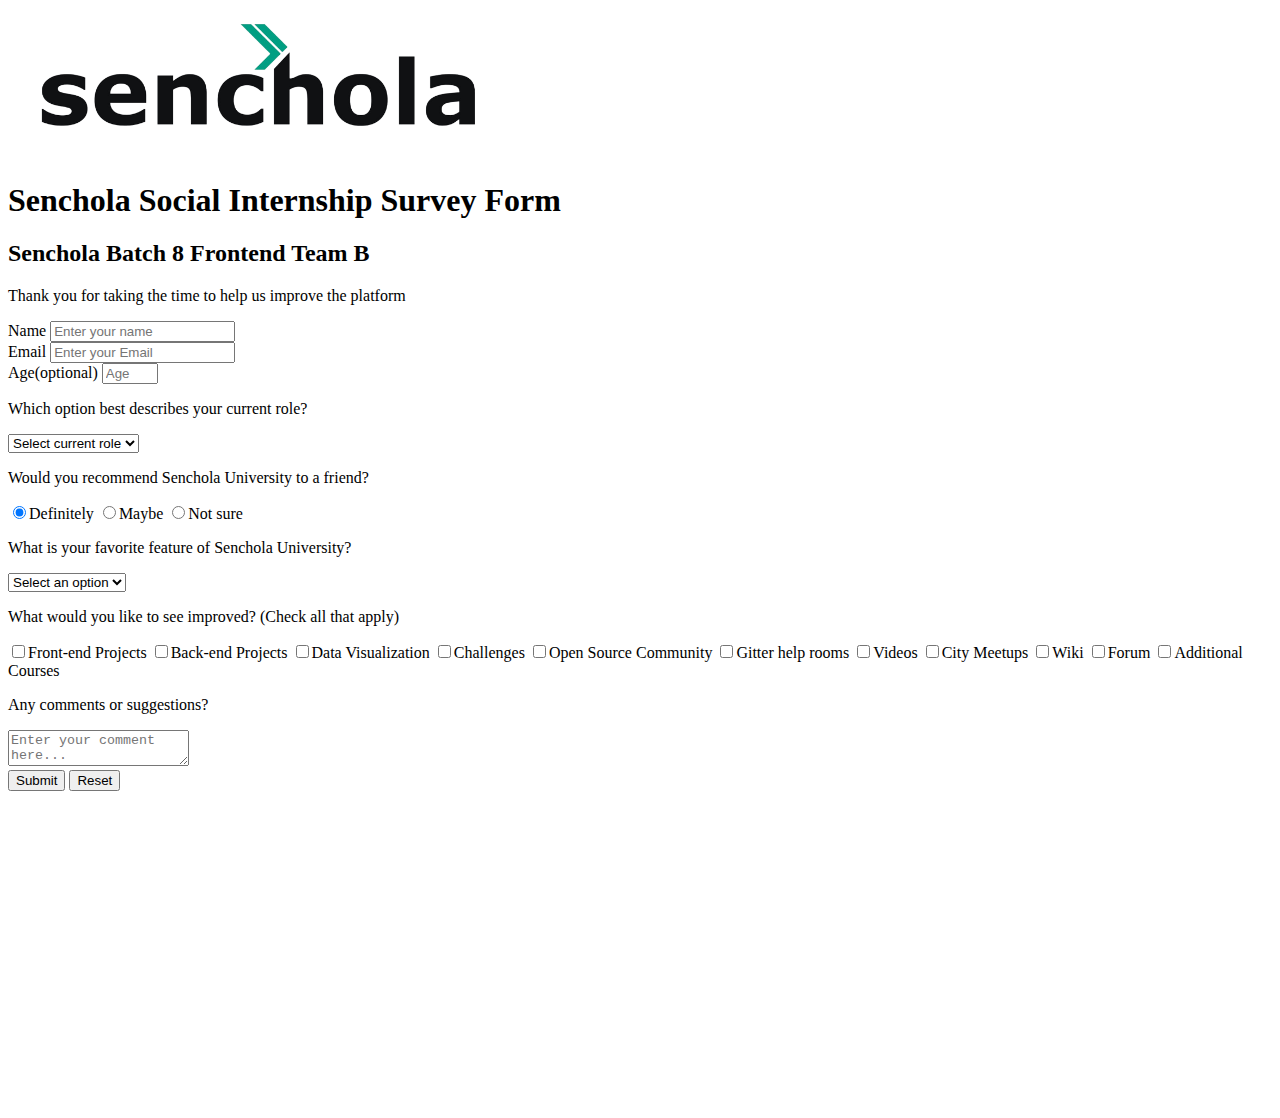
<file: index.html>
<!DOCTYPE html>
<html lang="en">
<head>
    <meta charset="UTF-8">
    <meta name="viewport" content="width=device-width, initial-scale=1.0">
    <title>Senchola-19-12-2023 Task HTML Revision</title>
</head>
<body>
    <div class="container">
      <img width="500" src="./Day4-HTML_Rivision/senchola-logo.png" alt="logo">
        <header class="header">
          <h1 id="title" class="text-center">Senchola Social Internship Survey Form</h1>
          <h2>Senchola Batch 8 Frontend Team B </h2>
          <p id="description" class="description text-center">
            Thank you for taking the time to help us improve the platform
          </p>
        </header>
        <form id="survey-form">
          <div class="form-group">
            <label id="name-label" for="name">Name</label>
            <input
              type="text"
              name="name"
              id="name"
              class="form-control"
              placeholder="Enter your name"
              required
            />
          </div>
          <div class="form-group">
            <label id="email-label" for="email">Email</label>
            <input
              type="email"
              name="email"
              id="email"
              class="form-control"
              placeholder="Enter your Email"
              required
            />
          </div>
          <div class="form-group">
            <label id="number-label" for="number"
              >Age<span class="clue">(optional)</span></label
            >
            <input
              type="number"
              name="age"
              id="number"
              min="10"
              max="99"
              class="form-control"
              placeholder="Age"
            />
          </div>
          <div class="form-group">
            <p>Which option best describes your current role?</p>
            <select id="dropdown" name="role" class="form-control" required>
              <option disabled selected value>Select current role</option>
              <option value="student">Student</option>
              <option value="job">Full Time Job</option>
              <option value="learner">Full Time Learner</option>
              <option value="preferNo">Prefer not to say</option>
              <option value="other">Other</option>
            </select>
          </div>
      
          <div class="form-group">
            <p>Would you recommend Senchola University to a friend?</p>
            <label>
              <input
                name="user-recommend"
                value="definitely"
                type="radio"
                class="input-radio"
                checked
              />Definitely</label
            >
            <label>
              <input
                name="user-recommend"
                value="maybe"
                type="radio"
                class="input-radio"
              />Maybe</label
            >
      
            <label
              ><input
                name="user-recommend"
                value="not-sure"
                type="radio"
                class="input-radio"
              />Not sure</label
            >
          </div>
      
          <div class="form-group">
            <p>
              What is your favorite feature of Senchola University?
            </p>
            <select id="most-like" name="mostLike" class="form-control" required>
              <option disabled selected value>Select an option</option>
              <option value="challenges">Challenges</option>
              <option value="projects">Projects</option>
              <option value="community">Community</option>
              <option value="openSource">Open Source</option>
            </select>
          </div>
      
          <div class="form-group">
            <p>
              What would you like to see improved?
              <span class="clue">(Check all that apply)</span>
            </p>
      
            <label
              ><input
                name="prefer"
                value="front-end-projects"
                type="checkbox"
                class="input-checkbox"
              />Front-end Projects</label
            >
            <label>
              <input
                name="prefer"
                value="back-end-projects"
                type="checkbox"
                class="input-checkbox"
              />Back-end Projects</label
            >
            <label
              ><input
                name="prefer"
                value="data-visualization"
                type="checkbox"
                class="input-checkbox"
              />Data Visualization</label
            >
            <label
              ><input
                name="prefer"
                value="challenges"
                type="checkbox"
                class="input-checkbox"
              />Challenges</label
            >
            <label
              ><input
                name="prefer"
                value="open-source-community"
                type="checkbox"
                class="input-checkbox"
              />Open Source Community</label
            >
            <label
              ><input
                name="prefer"
                value="gitter-help-rooms"
                type="checkbox"
                class="input-checkbox"
              />Gitter help rooms</label
            >
            <label
              ><input
                name="prefer"
                value="videos"
                type="checkbox"
                class="input-checkbox"
              />Videos</label
            >
            <label
              ><input
                name="prefer"
                value="city-meetups"
                type="checkbox"
                class="input-checkbox"
              />City Meetups</label
            >
            <label
              ><input
                name="prefer"
                value="wiki"
                type="checkbox"
                class="input-checkbox"
              />Wiki</label
            >
            <label
              ><input
                name="prefer"
                value="forum"
                type="checkbox"
                class="input-checkbox"
              />Forum</label
            >
            <label
              ><input
                name="prefer"
                value="additional-courses"
                type="checkbox"
                class="input-checkbox"
              />Additional Courses</label
            >
          </div>
      
          <div class="form-group">
            <p>Any comments or suggestions?</p>
            <textarea
              id="comments"
              class="input-textarea"
              name="comment"
              placeholder="Enter your comment here..."
            ></textarea>
          </div>
      
          <div class="form-group">
            <button type="submit" id="submit" class="submit-button">
              Submit
            </button>
            <button type="reset" id="reset" class="reset-button">
              Reset
            </button>
          </div>
        </form>
        <!-- iframe -->
        <iframe width="560" height="315" src="https://www.youtube.com/embed/17rXsKNdzUU?si=QzVGQRhmJ0fBH3KQ" title="YouTube video player" frameborder="0" allow="accelerometer; autoplay; clipboard-write; encrypted-media; gyroscope; picture-in-picture; web-share" allowfullscreen></iframe>
      </div>
</body>
</html>
</file>
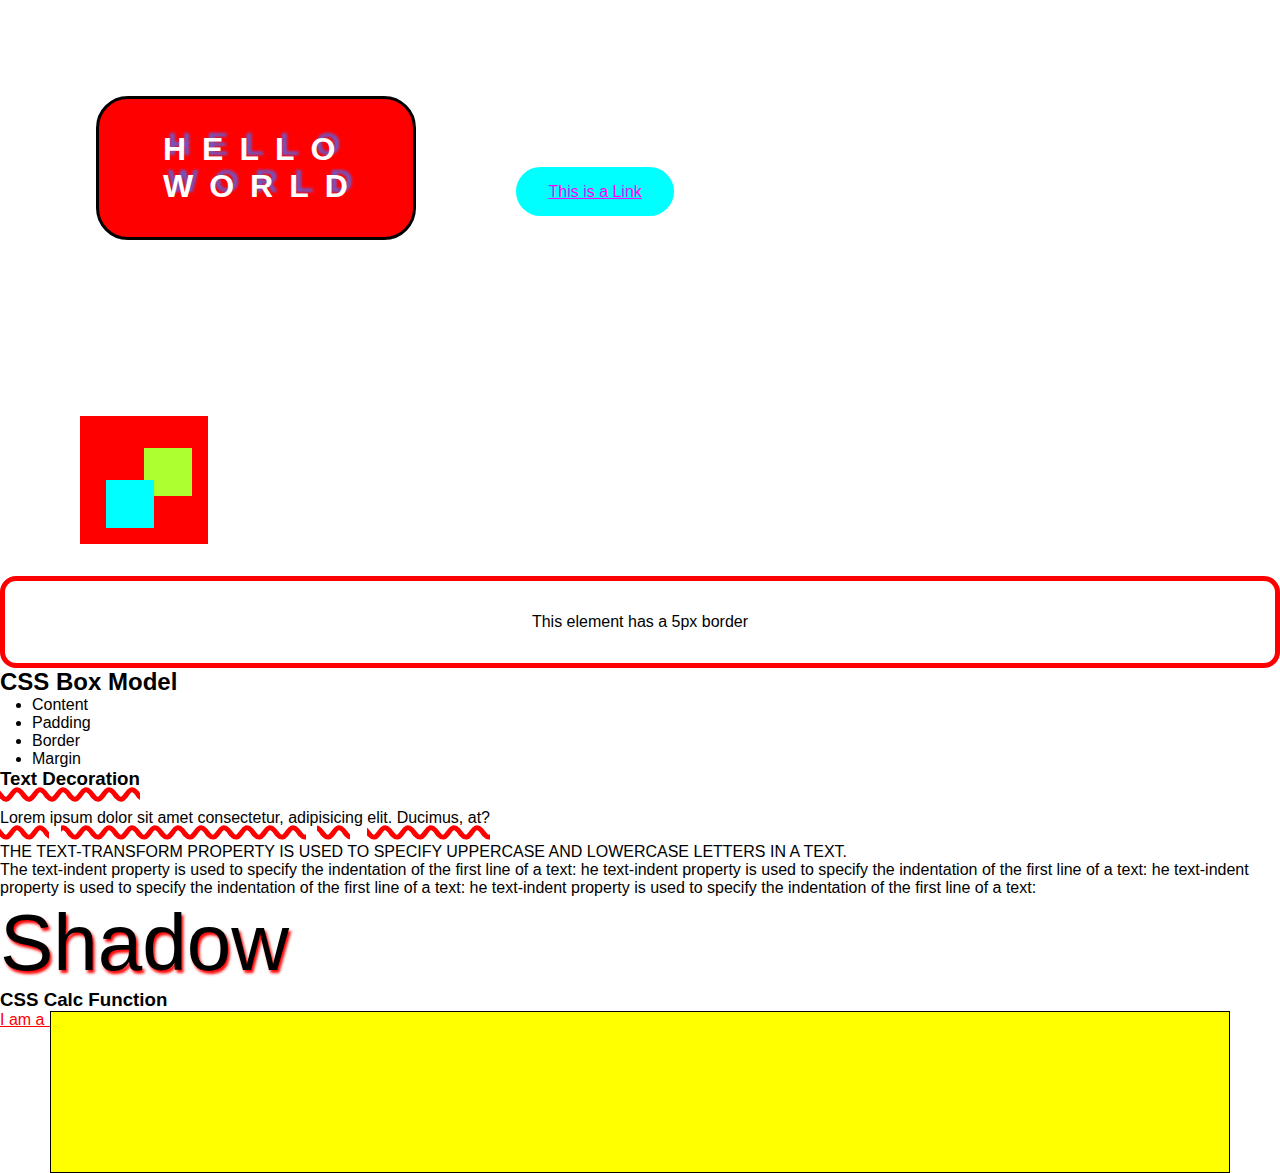
<file: CSS_Task/index.html>
<!DOCTYPE html>
<html lang="en">
<head>
    <meta charset="UTF-8">
    <meta name="viewport" content="width=device-width, initial-scale=1.0">
    <title>Intro to CSS3</title>
    <style>
        /* Internal Style Sheet */
        h1 {
            text-transform: uppercase;
            letter-spacing: 0.5em;
            display: inline-block;
            max-width: 10em;
        }
    </style>
    <!-- External CSS (recommended) -->
    <link rel="stylesheet" href="style.css">
</head>
<body>
    <!-- Inline Styles -->
    <h1 style="background-color: red; color: white; text-align: center;">Hello World</h1>
    <!-- Links -->
    <a class="link-btn" href="#">This is a Link</a>
    <!-- Z-index -->
    <div class="container">
        <div class="child-one"></div>
        <div class="child-two"></div>
    </div>
    <p class="border">This element has a 5px border</p>
    <h2>CSS Box Model</h2>
    <ul>
        <li>Content </li>
        <li>Padding </li>
        <li>Border</li>
        <li>Margin </li>
    </ul>
    <h3 class="text-decor">Text Decoration</h3>
    <p class="text-decor">Lorem ipsum dolor sit amet consectetur, adipisicing elit. Ducimus, at?</p>
    <p class="text-transform">The text-transform property is used to specify uppercase and lowercase letters in a text.</p>
    <p class="indent">The text-indent property is used to specify the indentation of the first line of a text:
        he text-indent property is used to specify the indentation of the first line of a text:
        he text-indent property is used to specify the indentation of the first line of a text:
        he text-indent property is used to specify the indentation of the first line of a text:
    </p>
    <p class="shadow">Shadow</p>
    <h3>CSS Calc Function</h3>
    <div class="one"></div>
    <!-- CSS Links -->
    <a class="anchor" href="#">I am a Link</a>
</body>
</html>
</file>
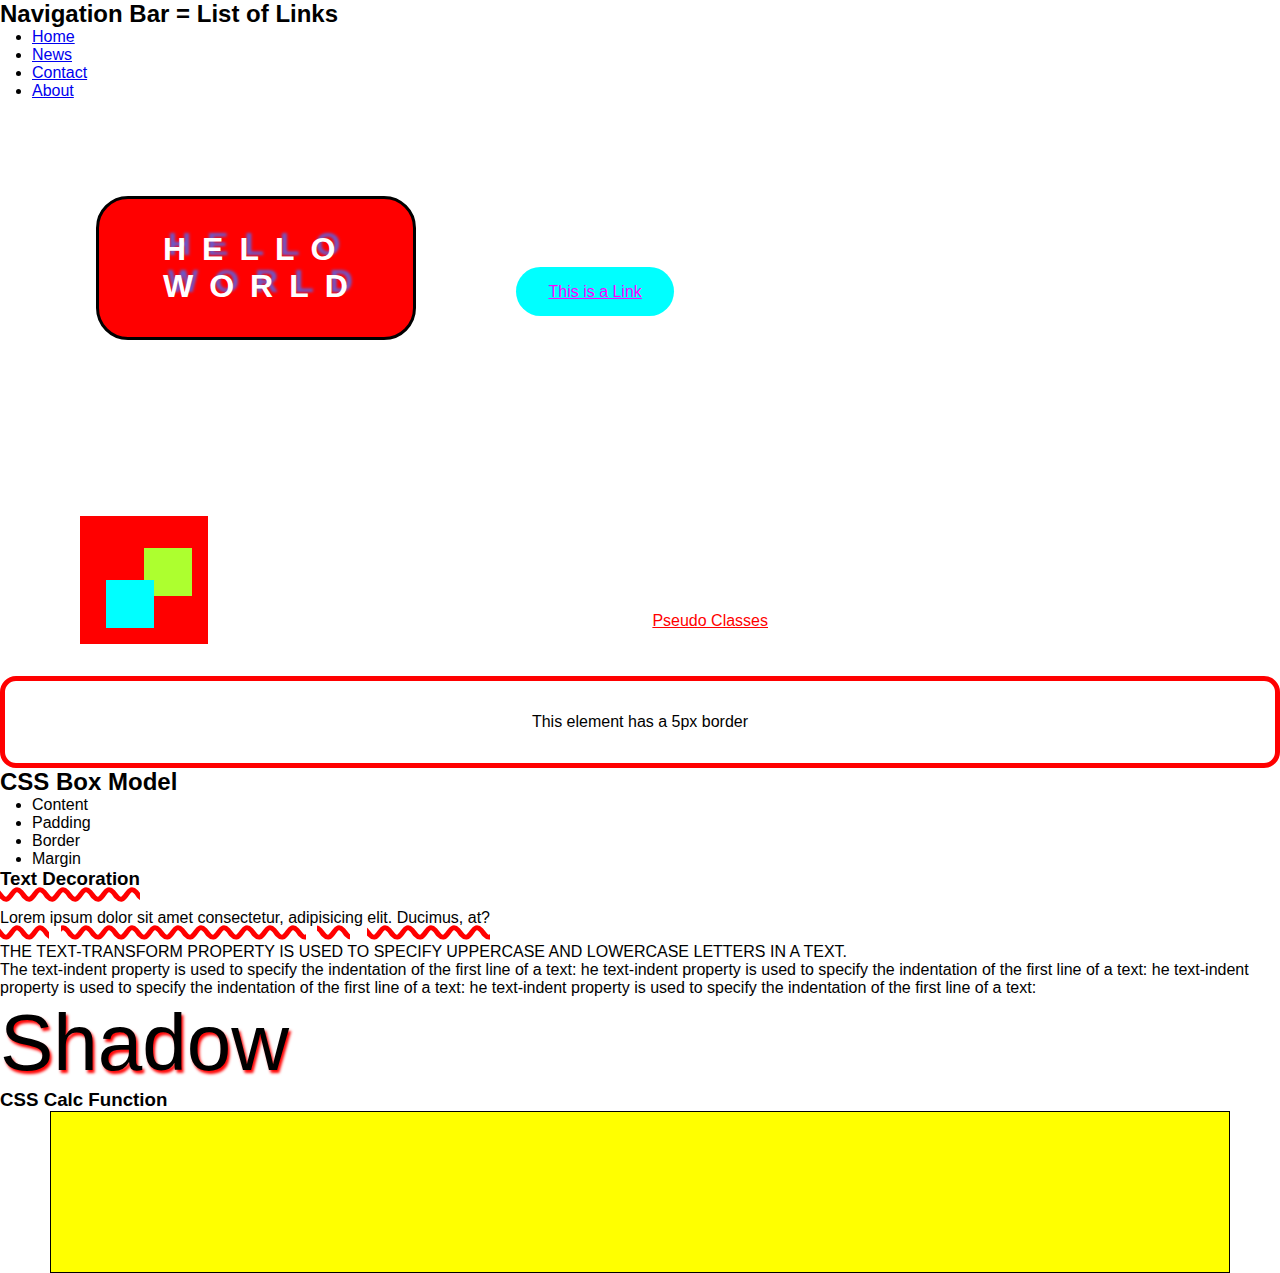
<file: CSS_Task_1/index.html>
<!DOCTYPE html>
<html lang="en">
<head>
    <meta charset="UTF-8">
    <meta name="viewport" content="width=device-width, initial-scale=1.0">
    <title>Intro to CSS3</title>
    <style>
        /* Internal Style Sheet */
        h1 {
            text-transform: uppercase;
            letter-spacing: 0.5em;
            display: inline-block;
            max-width: 10em;
        }
    </style>
    <!-- External CSS (recommended) -->
    <link rel="stylesheet" href="style.css">
</head>
<body>
    <!-- Navbar -->
    <h2>Navigation Bar = List of Links</h2>
    <nav>
        <ul>
            <li><a href="#">Home</a></li>
            <li><a href="#">News</a></li>
            <li><a href="#">Contact</a></li>
            <li><a href="#">About</a></li>
          </ul>
    </nav>
    <!-- Inline Styles -->
    <h1 style="background-color: red; color: white; text-align: center;">Hello World</h1>
    <!-- Links -->
    <a class="link-btn" href="#">This is a Link</a>
    <!-- Z-index -->
    <div class="container">
        <div class="child-one"></div>
        <div class="child-two"></div>
    </div>
    <p class="border">This element has a 5px border</p>
    <h2>CSS Box Model</h2>
    <ul>
        <li>Content </li>
        <li>Padding </li>
        <li>Border</li>
        <li>Margin </li>
    </ul>
    <h3 class="text-decor">Text Decoration</h3>
    <p class="text-decor">Lorem ipsum dolor sit amet consectetur, adipisicing elit. Ducimus, at?</p>
    <p class="text-transform">The text-transform property is used to specify uppercase and lowercase letters in a text.</p>
    <p class="indent">The text-indent property is used to specify the indentation of the first line of a text:
        he text-indent property is used to specify the indentation of the first line of a text:
        he text-indent property is used to specify the indentation of the first line of a text:
        he text-indent property is used to specify the indentation of the first line of a text:
    </p>
    <p class="shadow">Shadow</p>
    <h3>CSS Calc Function</h3>
    <div class="one"></div>
    <!-- CSS Links -->
    <a class="anchor" href="#">Pseudo Classes</a>
</body>
</html>
</file>
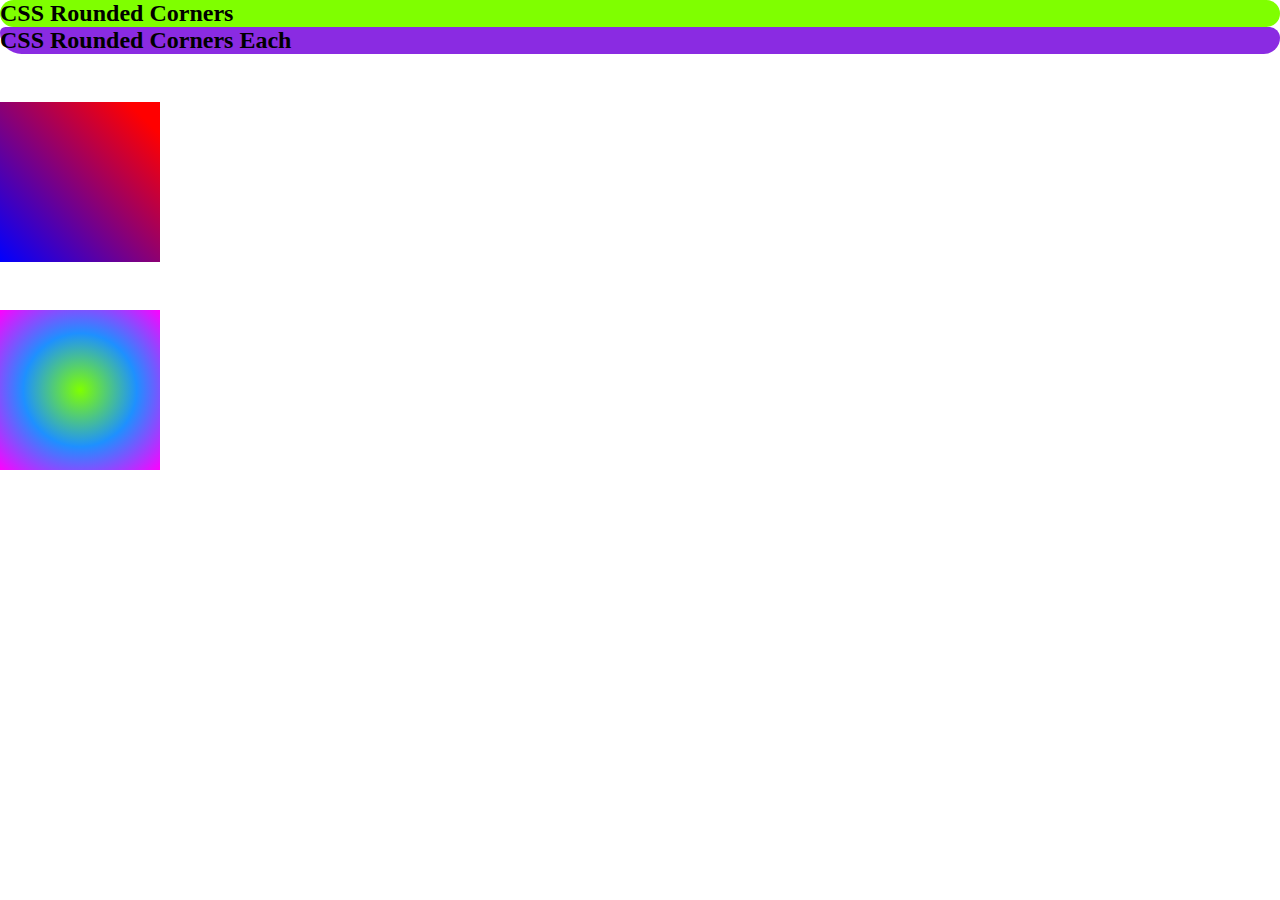
<file: CSS_Task_2/index.html>
<!DOCTYPE html>
<html lang="en">
<head>
    <meta charset="UTF-8">
    <meta name="viewport" content="width=device-width, initial-scale=1.0">
    <title>Senchola||CSS Task 2</title>
    <link rel="stylesheet" href="style.css">
</head>
<body>
    <h2 class="rounded">CSS Rounded Corners</h2>
    <h2 class="rounded-each">CSS Rounded Corners Each</h2>
    <!-- CSS Linear Gradients -->
    <div class="gradients"></div>
    <div class="radial-gradients"></div>
</body>
</html>
</file>
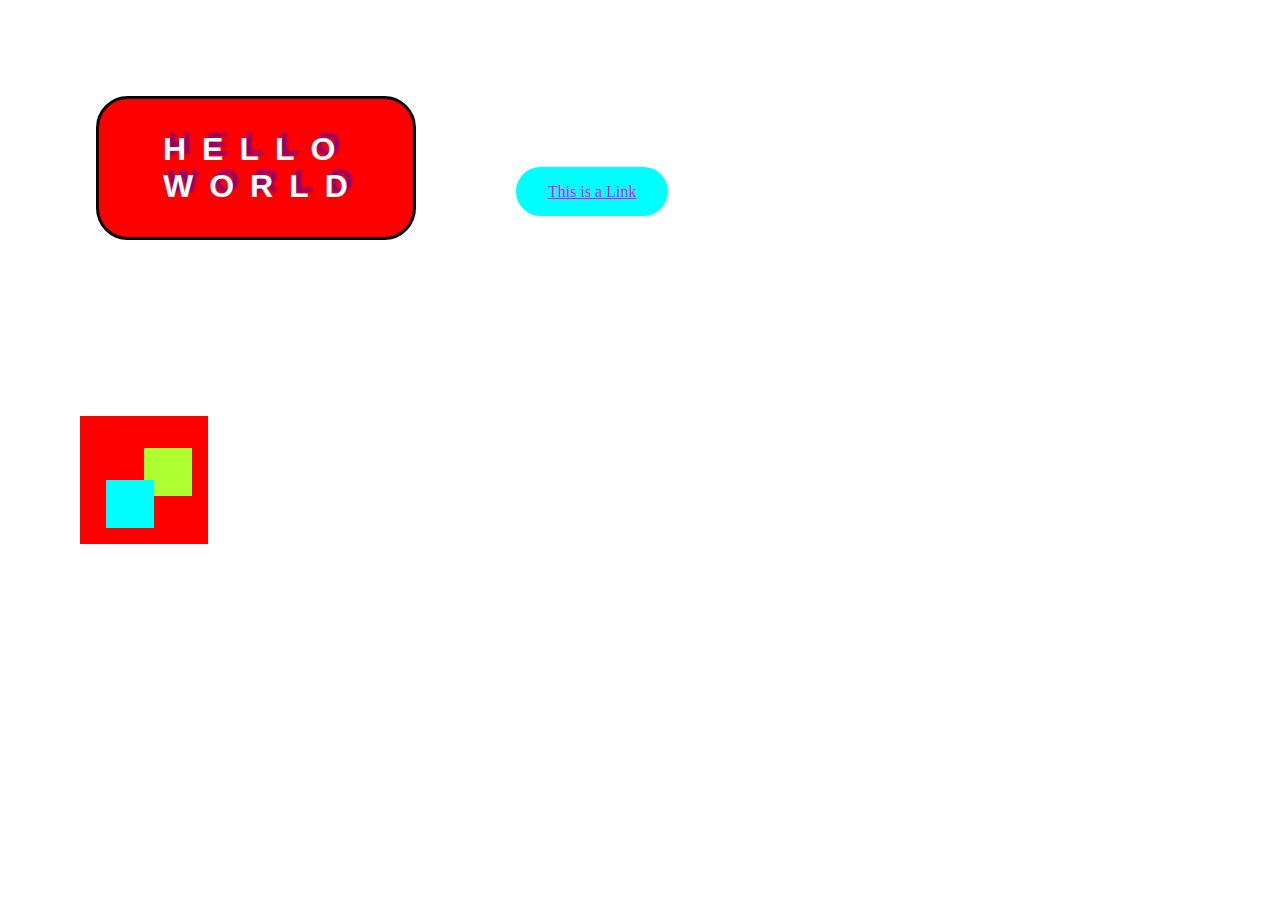
<file: CSS_Task_Day1and2/index.html>
<!DOCTYPE html>
<html lang="en">
<head>
    <meta charset="UTF-8">
    <meta name="viewport" content="width=device-width, initial-scale=1.0">
    <title>Intro to CSS3</title>
    <style>
        /* Internal Style Sheet */
        h1 {
            text-transform: uppercase;
            letter-spacing: 0.5em;
            display: inline-block;
            max-width: 10em;
        }
    </style>
    <!-- External CSS (recommended) -->
    <link rel="stylesheet" href="style.css">
</head>
<body>
    <!-- Inline Styles -->
    <h1 style="background-color: red; color: white; text-align: center;">Hello World</h1>
    <!-- Links -->
    <a class="link-btn" href="#">This is a Link</a>
    <!-- Z-index -->
    <div class="container">
        <div class="child-one"></div>
        <div class="child-two"></div>
    </div>

</body>
</html>
</file>
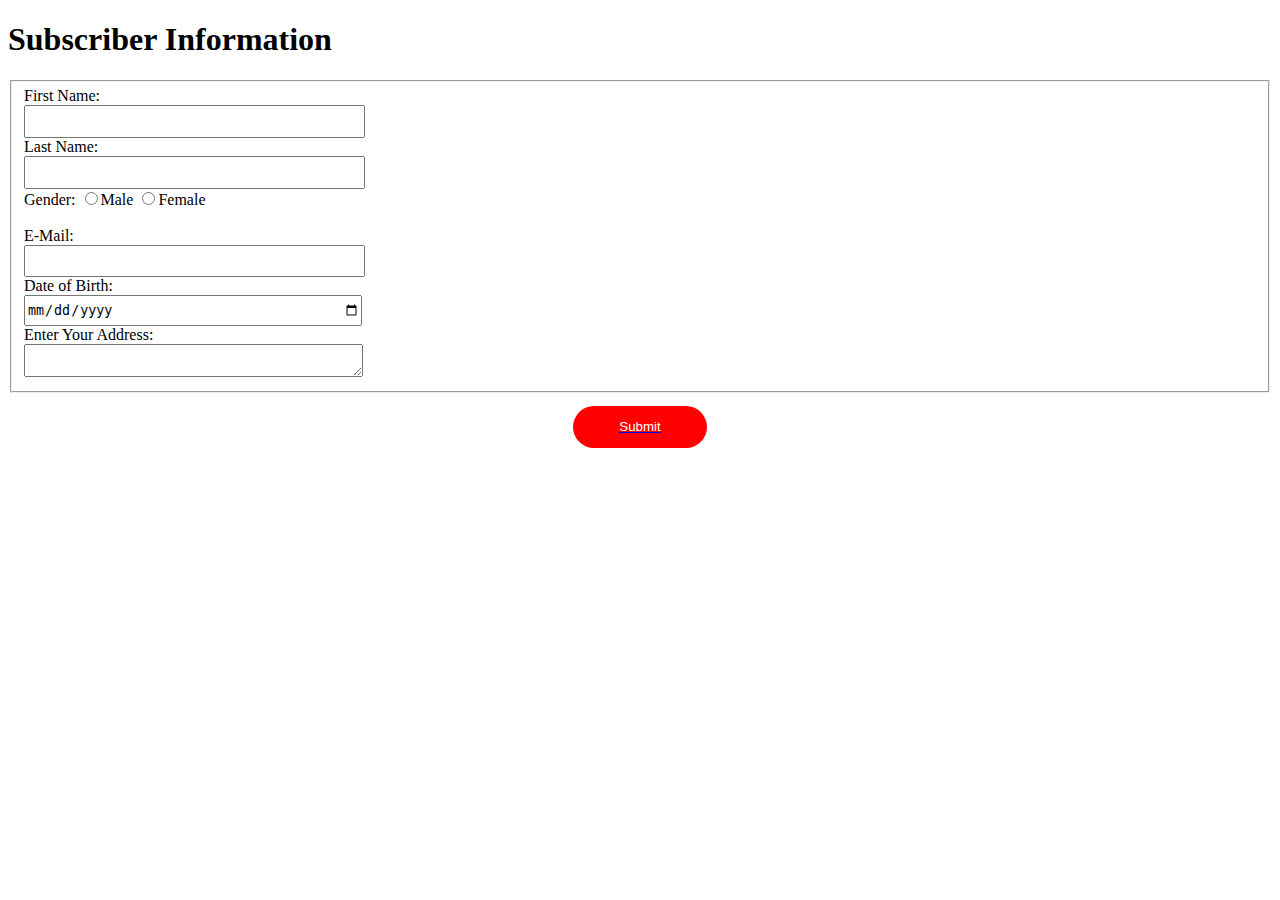
<file: Day4-HTML_Main_Task/form.html>
<!DOCTYPE html>
<html lang="en">
<head>
    <meta charset="UTF-8">
    <meta name="viewport" content="width=device-width, initial-scale=1.0">
    <title>Subscription Form</title>
    <style>
        .submit-btn {
            display: block;
            width: 10em;
            margin: 1em auto;
            padding: 1em 1.5em;
            background-color: red;
            color: white;
            border: none;
            border-radius: 2em;
        }
        input,textarea {
            width: 25em;
            height: 2em;
        }
        input[type="radio"] {
            width: unset;
            height: unset;
        }
        
    </style>
</head>
<body>
    <h1>Subscriber Information</h1>
    <form action="">
        <fieldset>
            <label for="first-name">First Name:<br> <input type="text"><br></label>
            <label for="last-name">Last Name:<br> <input type="text"></label>
            <br>
            <label for="gender">
                Gender: <input type="radio" name="gender" id="gender">Male 
                <input type="radio" name="gender" id="gender">Female
            </label> <br> <br>
            <label for="email">E-Mail: <br><input type="email" name="email" id="mail-id"></label> <br>
            <label for="dob">Date of Birth: <br>
                <input type="date" name="date" id="date"> <br>
            </label>
            <label for="Address">
                Enter Your Address: <br>
                <textarea name="address" id="address" cols="20" rows="1"></textarea>
            </label>
        </fieldset>
    </form>
    <a href="index.html"><button class="submit-btn">Submit</button></a>
</body>
</html>
</file>
<file: CSS_Task_2/style.css>
* {
    margin: 0;
    padding: 0;
    box-sizing: border-box;
}
h2.rounded {
    border-radius: 1em;
    background-color: chartreuse;
}
/* CSS border-radius - Specify Each Corner */
h2.rounded-each {
    border-radius: 1em 2em 3em 4em;
    background-color: blueviolet;
}
.gradients {
    background: linear-gradient(45deg, blue, red 90%);
    width: 5em;
    height: 5em;
    padding: 5em;
    margin-top: 3em;
}
.radial-gradients {
    background-image: radial-gradient(chartreuse, dodgerblue, magenta);
    width: 5em;
    height: 5em;
    padding: 5em;
    margin-top: 3em;
}
</file>
<file: CSS_Task/style.css>
/* Global Reset - This is called as comments in CSS */

* {
    margin: 0;
    padding: 0;
    box-sizing: border-box;
}
body {
    font-family: 'Segoe UI', Tahoma, Geneva, Verdana, sans-serif;
}
h1 {
    border: 3px solid black;
    border-radius: 1em;
    margin: 3em;
    padding: 1em 2em;
    text-shadow: 5px -5px 3px slateblue;
    font-family: sans-serif;
}
a.link-btn {
    background-color: cyan;
    color: magenta;
    padding: 1em 2em;
    border-radius: 2em;
}
a.link-btn:hover {
    background-color: yellow;
    color: black;
}
.container {
    background-color: #f00;
    height: 8em;
    width: 8em;
    position: relative;
    margin-top: 5em;
    margin-left: 5em;
    
}
.child-one {
    background-color: aqua;
    width: 3em;
    height: 3em;
    position: absolute;
    top: 50%;
    left: 20%;
    z-index: 2;
}
.child-two {
    background-color: greenyellow;
    width: 3em;
    height: 3em;
    position: absolute;
    top: 25%;
    left: 50%;
    z-index: 1;
}
p.border {
    border: 5px solid red;
    border-radius: 1em;
    margin-top: 2em;
    padding: 2em;
    text-align: center;
  }
  .text-decor {
    text-decoration: underline red wavy 5px;
    padding-bottom: 1em;
  }
  ul {
    list-style: disc;
    list-style-type: disc;
    padding-left: 2em;
  }
  .text-transform {
    text-transform: uppercase;
  }
  .text-indent {
    text-indent: 50px;
    letter-spacing: 0.5rem;
    line-height: 1rem;
    white-space: nowrap;
    word-spacing: 10px;
  }
  p.shadow {
    text-shadow: 2px 3px 3px #ff0000;
    font-size: 5rem;
  }
  .one {
      position: absolute;
      left: 50px;
      width: calc(100% - 100px);
      border: 1px solid black;
      background-color: yellow;
      padding: 5em;
  }
  /* links */
  a.anchor:link {
    color: #FF0000;
  }
  
  /* visited link */
  a.anchor:visited {
    color: #00FF00;
  }
  
  /* mouse over link */
  a.anchor:hover {
    color: #FF00FF;
  }
  
  /* selected link */
  a.anchor:active {
    color: #0000FF;
  }
</file>
<file: CSS_Task_1/style.css>
/* Global Reset - This is called as comments in CSS */

* {
    margin: 0;
    padding: 0;
    box-sizing: border-box;
}
body {
    font-family: 'Segoe UI', Tahoma, Geneva, Verdana, sans-serif;
}
h1 {
    border: 3px solid black;
    border-radius: 1em;
    margin: 3em;
    padding: 1em 2em;
    text-shadow: 5px -5px 3px slateblue;
    font-family: sans-serif;
}
a.link-btn {
    background-color: cyan;
    color: magenta;
    padding: 1em 2em;
    border-radius: 2em;
}
a.link-btn:hover {
    background-color: yellow;
    color: black;
}
.container {
    background-color: #f00;
    height: 8em;
    width: 8em;
    position: relative;
    margin-top: 5em;
    margin-left: 5em;
    display: block;
    
}
.child-one {
    background-color: aqua;
    width: 3em;
    height: 3em;
    position: absolute;
    top: 50%;
    left: 20%;
    z-index: 2;
}
.child-two {
    background-color: greenyellow;
    width: 3em;
    height: 3em;
    position: absolute;
    top: 25%;
    left: 50%;
    z-index: 1;
}
p.border {
    border: 5px solid red;
    border-radius: 1em;
    margin-top: 2em;
    padding: 2em;
    text-align: center;
  }
  .text-decor {
    text-decoration: underline red wavy 5px;
    padding-bottom: 1em;
  }
  ul {
    list-style: disc;
    list-style-type: disc;
    padding-left: 2em;
  }
  .text-transform {
    text-transform: uppercase;
  }
  .text-indent {
    text-indent: 50px;
    letter-spacing: 0.5rem;
    line-height: 1rem;
    white-space: nowrap;
    word-spacing: 10px;
  }
  p.shadow {
    text-shadow: 2px 3px 3px #ff0000;
    font-size: 5rem;
  }
  .one {
      position: absolute;
      left: 50px;
      width: calc(100% - 100px);
      border: 1px solid black;
      background-color: yellow;
      padding: 5em;
  }
  /* links */
  a.anchor:link {
    color: #FF0000;
    position: absolute;
    bottom: 30%;
    right: 40%;
  }
  
  /* visited link */
  a.anchor:visited {
    color: #00FF00;
  }
  
  /* mouse over link */
  a.anchor:hover {
    color: #FF00FF;
  }
  
  /* selected link */
  a.anchor:active {
    color: #0000FF;
  }
</file>
<file: CSS_Task_Day1and2/style.css>
/* Global Reset - This is called as comments in CSS */
* {
    margin: 0;
    padding: 0;
    box-sizing: border-box;
}
h1 {
    border: 3px solid black;
    border-radius: 1em;
    margin: 3em;
    padding: 1em 2em;
    text-shadow: 5px -5px 3px purple;
    font-family: sans-serif;
}
a.link-btn {
    background-color: cyan;
    color: magenta;
    padding: 1em 2em;
    border-radius: 2em;
}
a.link-btn:hover {
    background-color: yellow;
    color: black;
}
.container {
    background-color: #f00;
    height: 8em;
    width: 8em;
    position: relative;
    margin-top: 5em;
    margin-left: 5em;
    
}
.child-one {
    background-color: aqua;
    width: 3em;
    height: 3em;
    position: absolute;
    top: 50%;
    left: 20%;
    z-index: 2;
}
.child-two {
    background-color: greenyellow;
    width: 3em;
    height: 3em;
    position: absolute;
    top: 25%;
    left: 50%;
    z-index: 1;
}
</file>
